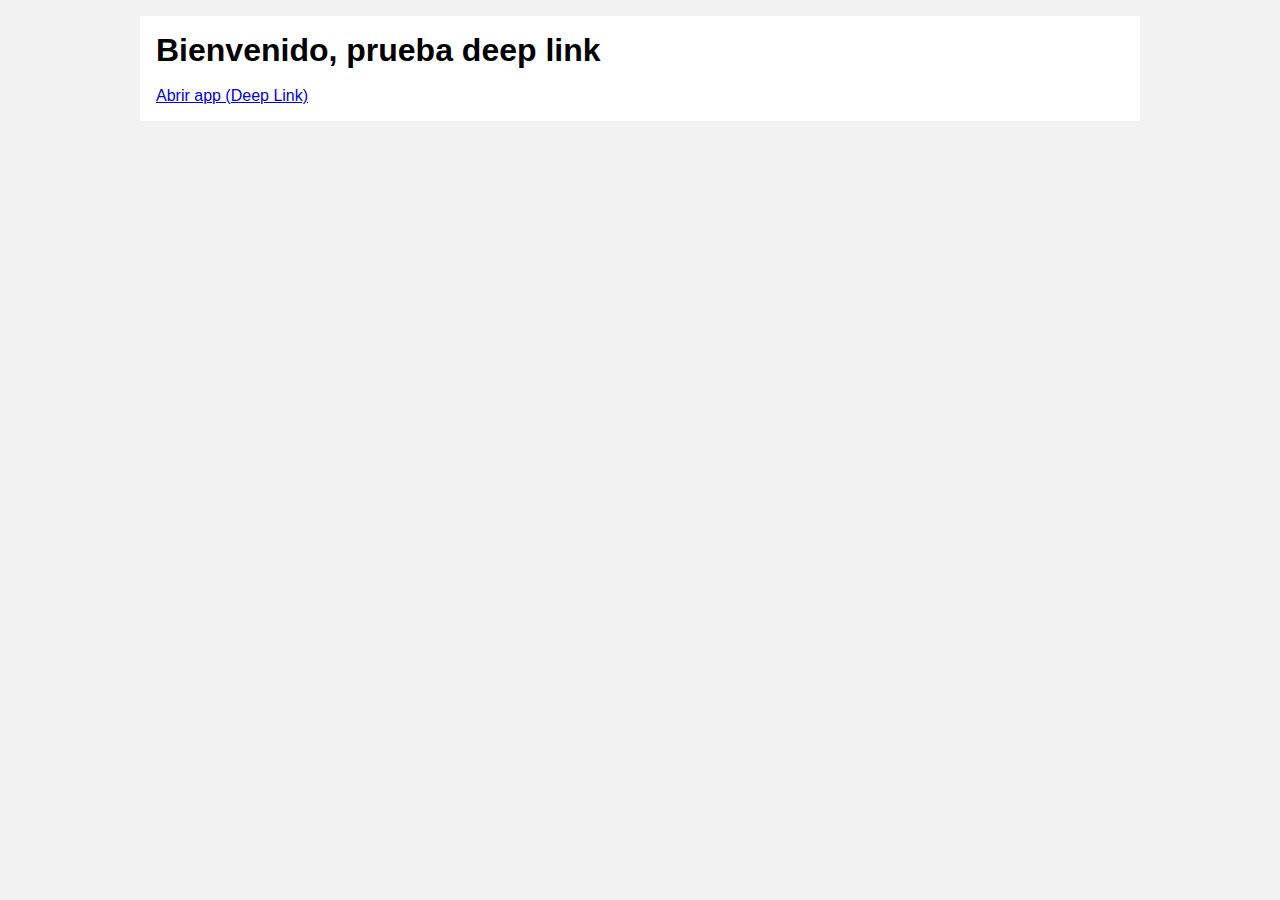
<file: index.html>
<!DOCTYPE html>
<html lang="en">
  <head>
    <meta charset="UTF-8" />
    <meta name="viewport" content="width=device-width, initial-scale=1.0" />
    <link rel="stylesheet" href="styles.css" />
    <title>Deep link</title>
  </head>
  <body>
    <div class="container">
      <h1>Bienvenido, prueba deep link</h1>
      <br />
      <a href="gsocial://open.my.app?meetingId=OTkx">Abrir app (Deep Link)</a>
    </div>
  </body>
</html>
</file>
<file: styles.css>
* {
  font-family: Arial, Helvetica, sans-serif;
  box-sizing: border-box;
  margin: 0;
  padding: 0;
}
body {
  background-color: #f2f2f2;
}
.container {
  padding: 1rem;
  background-color: white;
  margin: 1rem auto;
  max-width: 1000px;
  width: 95%;
}
</file>
